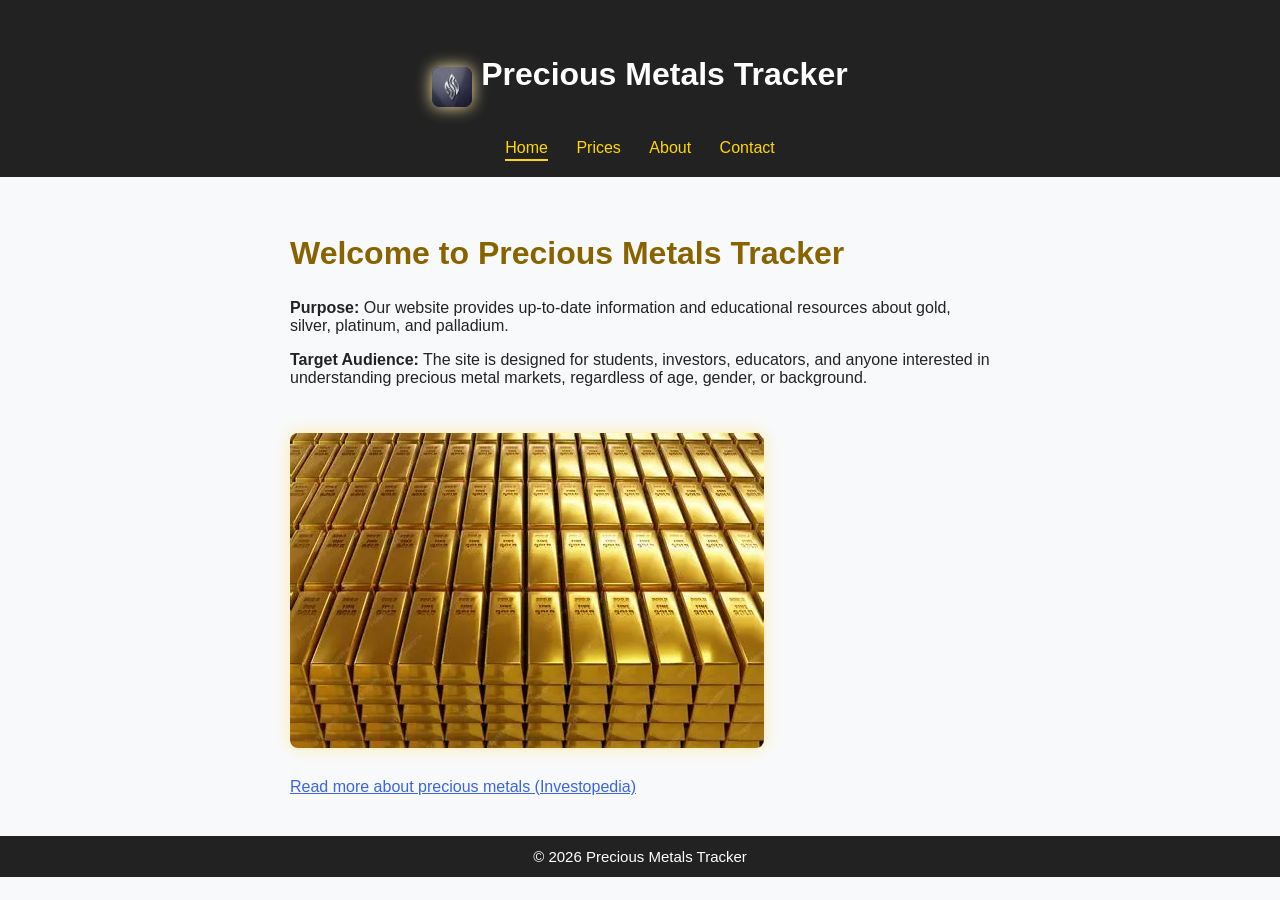
<file: index.html>
<!DOCTYPE html>
<html lang="en">
<head>
    <meta charset="UTF-8">
    <title>Precious Metals Tracker | Home</title>
    <meta name="viewport" content="width=device-width,initial-scale=1">
    <link rel="stylesheet" href="styles.css">
</head>
<body>
    <header>
        <h1><img src="metals.jpg" alt="Site Logo: Precious Metals" class="logo"> Precious Metals Tracker</h1>
        <nav>
            <a href="index.html" class="active">Home</a>
            <a href="prices.html">Prices</a>
            <a href="about.html">About</a>
            <a href="contact.html">Contact</a>
        </nav>
    </header>
    <main>
        <h2>Welcome to Precious Metals Tracker</h2>
        <p>
            <b>Purpose:</b> Our website provides up-to-date information and educational resources about gold, silver, platinum, and palladium.
        </p>
        <p>
            <b>Target Audience:</b> The site is designed for students, investors, educators, and anyone interested in understanding precious metal markets, regardless of age, gender, or background.
        </p>
        <img src="gold_bar.jpg" alt="Stacked gold bars" class="main-image">
        <p>
            <a href="https://www.investopedia.com/terms/p/preciousmetal.asp" target="_blank" rel="noopener">Read more about precious metals (Investopedia)</a>
        </p>
    </main>
    <footer>
        &copy; 2026 Precious Metals Tracker
    </footer>
</body>
</html>
</file>
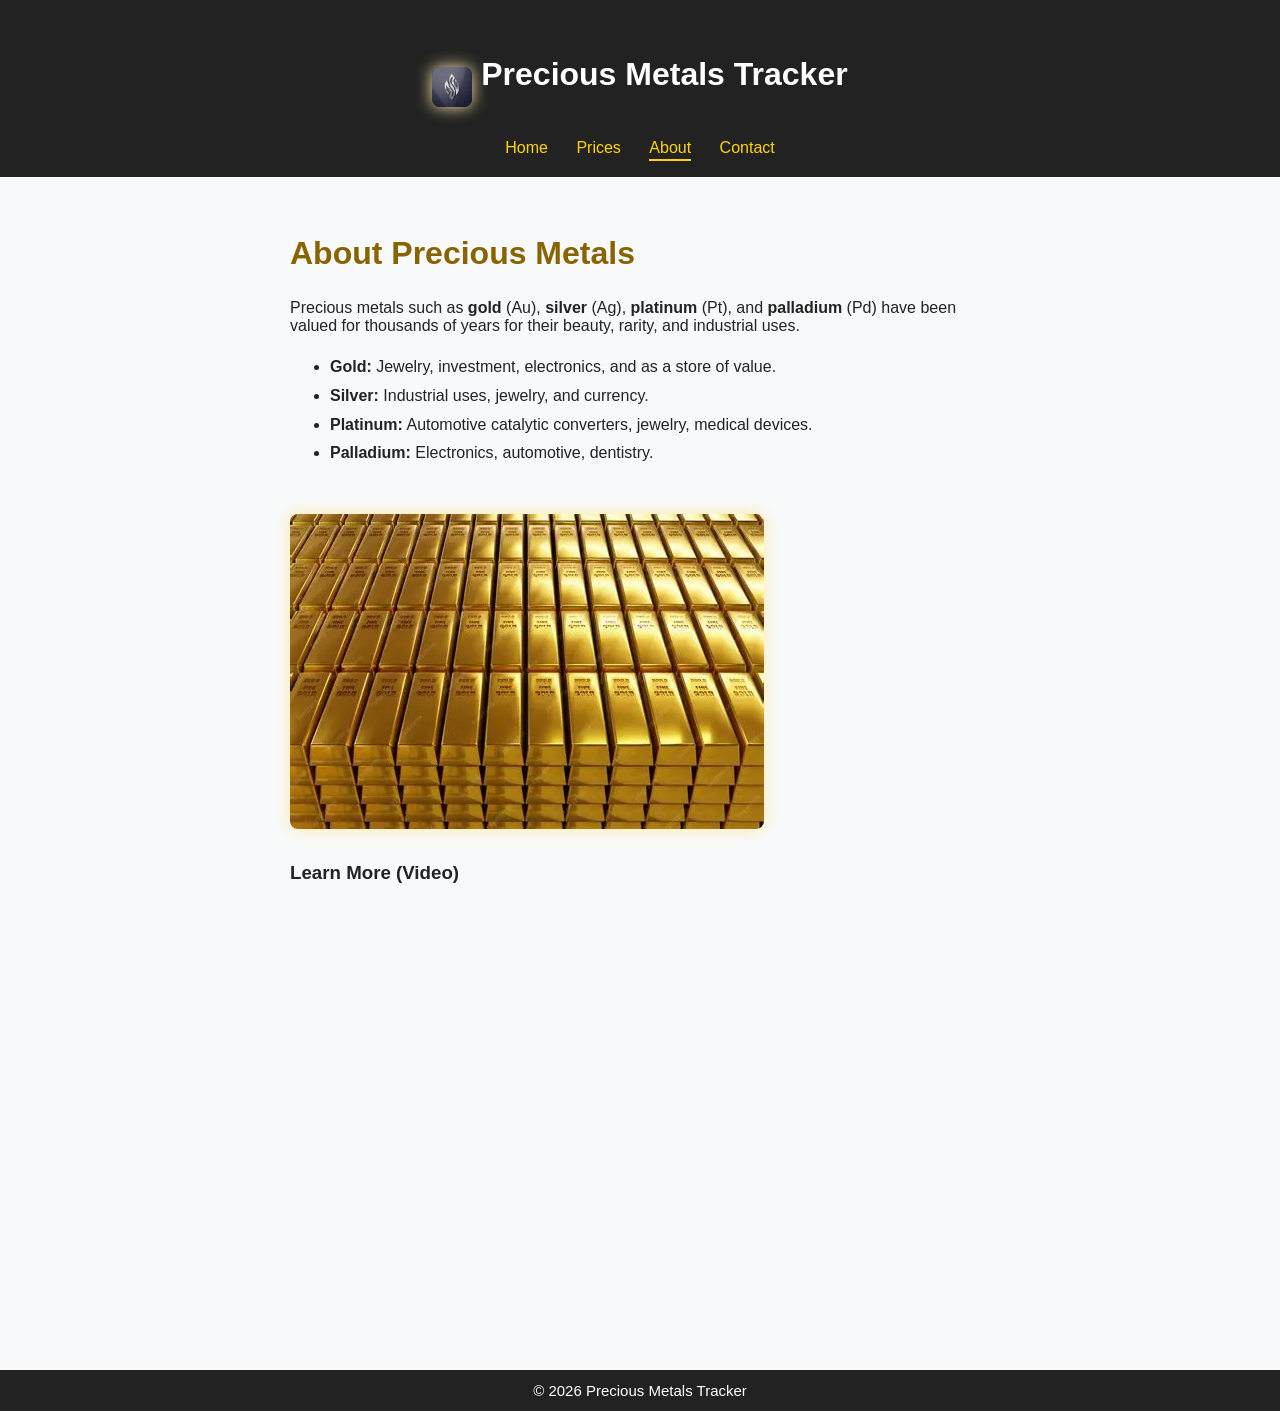
<file: about.html>
<!DOCTYPE html>
<html lang="en">
<head>
    <meta charset="UTF-8">
    <title>Precious Metals Tracker | About</title>
    <meta name="viewport" content="width=device-width,initial-scale=1">
    <link rel="stylesheet" href="styles.css">
</head>
<body>
    <header>
        <h1><img src="metals.jpg" alt="Site Logo: Precious Metals" class="logo"> Precious Metals Tracker</h1>
        <nav>
            <a href="index.html">Home</a>
            <a href="prices.html">Prices</a>
            <a href="about.html" class="active">About</a>
            <a href="contact.html">Contact</a>
        </nav>
    </header>
    <main>
        <h2>About Precious Metals</h2>
        <p>
            Precious metals such as <b>gold</b> (Au), <b>silver</b> (Ag), <b>platinum</b> (Pt), and <b>palladium</b> (Pd) have been valued for thousands of years for their beauty, rarity, and industrial uses.
        </p>
        <ul>
            <li><b>Gold:</b> Jewelry, investment, electronics, and as a store of value.</li>
            <li><b>Silver:</b> Industrial uses, jewelry, and currency.</li>
            <li><b>Platinum:</b> Automotive catalytic converters, jewelry, medical devices.</li>
            <li><b>Palladium:</b> Electronics, automotive, dentistry.</li>
        </ul>
        <img src="gold_bar.jpg" alt="A stack of gold bars" class="main-image">
        <h3>Learn More (Video)</h3>
        <div class="video-container">
            <iframe 
                width="560" 
                height="315" 
                src="https://www.youtube.com/embed/kqbiqTg_Y-0" 
                title="What are precious metals? - YouTube video"
                frameborder="0" 
                allow="accelerometer; autoplay; clipboard-write; encrypted-media; gyroscope; picture-in-picture" 
                allowfullscreen>
            </iframe>
        </div>
    </main>
    <footer>
        &copy; 2026 Precious Metals Tracker
    </footer>
</body>
</html>
</file>
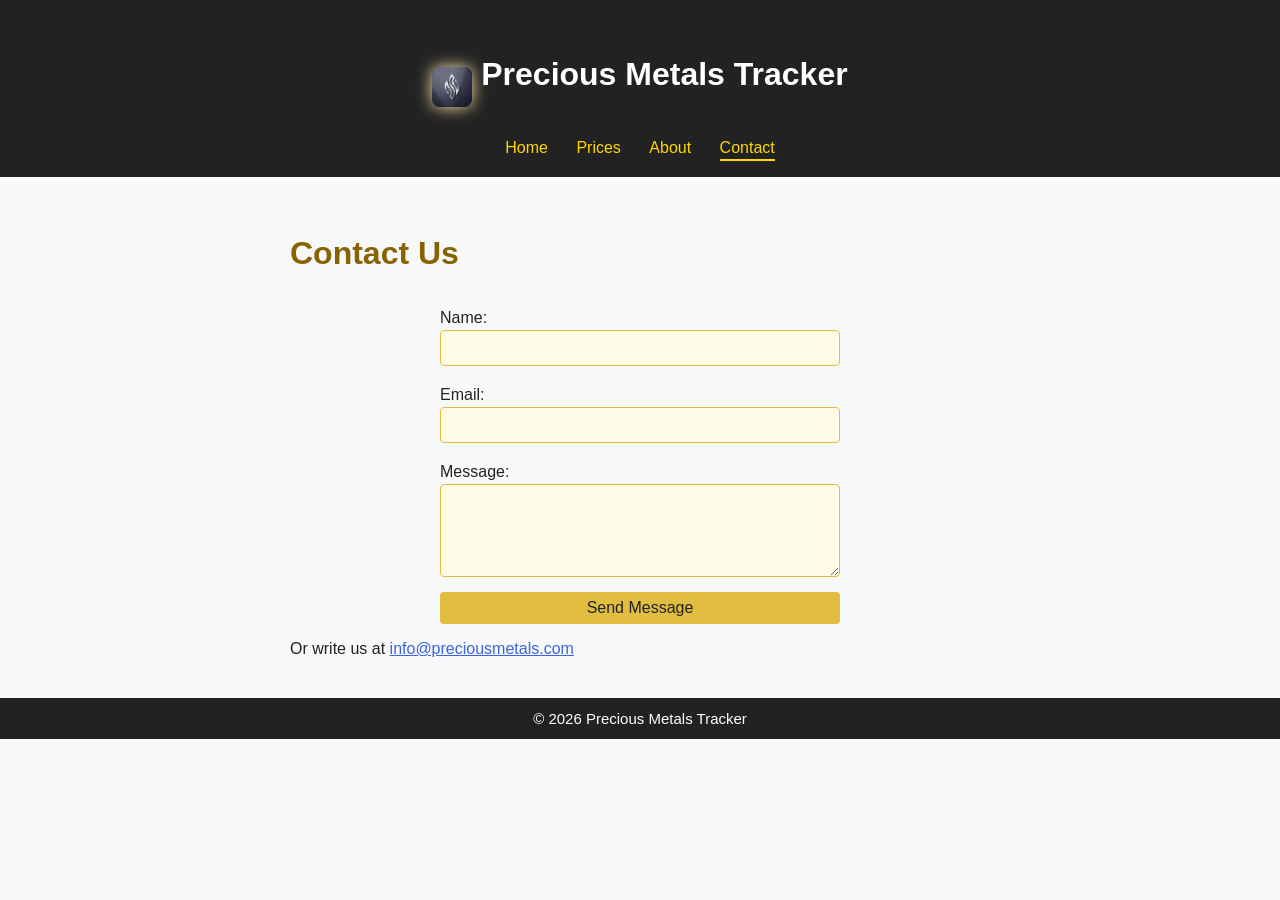
<file: contact.html>
<!DOCTYPE html>
<html lang="en">
<head>
    <meta charset="UTF-8">
    <title>Precious Metals Tracker | Contact</title>
    <meta name="viewport" content="width=device-width,initial-scale=1">
    <link rel="stylesheet" href="styles.css">
</head>
<body>
    <header>
        <h1><img src="metals.jpg" alt="Site Logo: Precious Metals" class="logo"> Precious Metals Tracker</h1>
        <nav>
            <a href="index.html">Home</a>
            <a href="prices.html">Prices</a>
            <a href="about.html">About</a>
            <a href="contact.html" class="active">Contact</a>
        </nav>
    </header>
    <main>
        <h2>Contact Us</h2>
        <form class="contact-form" method="POST" action="https://formsubmit.co/your@email.com">
            <label for="name">Name:</label>
            <input id="name" name="name" type="text" required>

            <label for="email">Email:</label>
            <input id="email" name="email" type="email" required>

            <label for="msg">Message:</label>
            <textarea id="msg" name="message" rows="5" required></textarea>
            
            <button type="submit">Send Message</button>
        </form>
        <p>Or write us at  
            <a href="mailto:info@preciousmetals.com">info@preciousmetals.com</a>
        </p>
    </main>
    <footer>
        &copy; 2026 Precious Metals Tracker
    </footer>
</body>
</html>
</file>
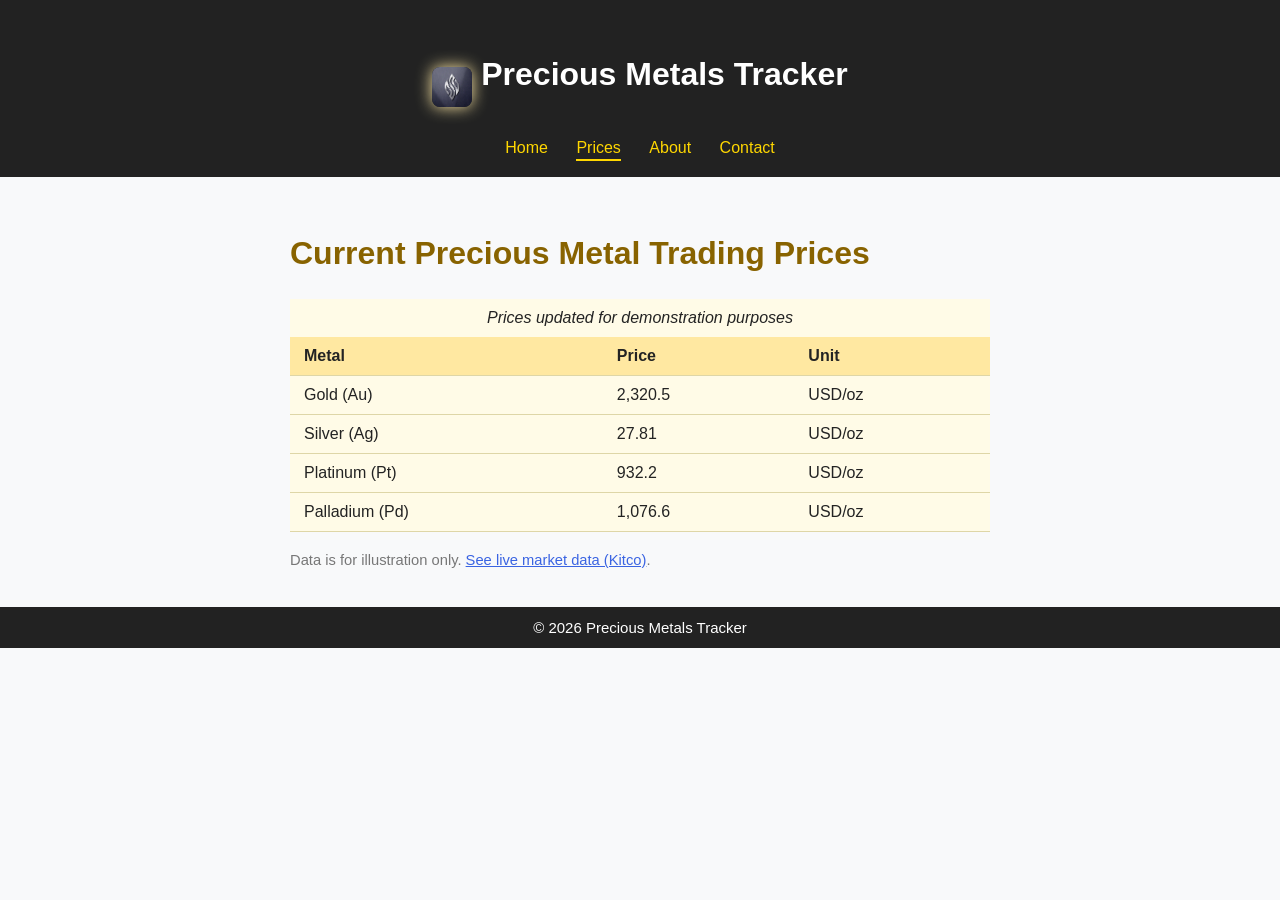
<file: prices.html>
<!DOCTYPE html>
<html lang="en">
<head>
    <meta charset="UTF-8">
    <title>Precious Metals Tracker | Prices</title>
    <meta name="viewport" content="width=device-width,initial-scale=1">
    <link rel="stylesheet" href="styles.css">
    <script>
    document.addEventListener("DOMContentLoaded", function() {
        const prices = [
            { metal: "Gold", symbol: "Au", price: 2320.50, unit: "USD/oz" },
            { metal: "Silver", symbol: "Ag", price: 27.81, unit: "USD/oz" },
            { metal: "Platinum", symbol: "Pt", price: 932.20, unit: "USD/oz" },
            { metal: "Palladium", symbol: "Pd", price: 1076.60, unit: "USD/oz" }
        ];
        let tbody = document.getElementById('prices-table-body');
        prices.forEach(({metal, symbol, price, unit}) => {
            let row = `<tr>
                <td>${metal} (${symbol})</td>
                <td>${price.toLocaleString()}</td>
                <td>${unit}</td>
            </tr>`;
            tbody.innerHTML += row;
        });
    });
    </script>
</head>
<body>
    <header>
        <h1><img src="metals.jpg" alt="Site Logo: Precious Metals" class="logo"> Precious Metals Tracker</h1>
        <nav>
            <a href="index.html">Home</a>
            <a href="prices.html" class="active">Prices</a>
            <a href="about.html">About</a>
            <a href="contact.html">Contact</a>
        </nav>
    </header>
    <main>
        <h2>Current Precious Metal Trading Prices</h2>
        <table>
            <caption>Prices updated for demonstration purposes</caption>
            <thead>
                <tr>
                    <th scope="col">Metal</th>
                    <th scope="col">Price</th>
                    <th scope="col">Unit</th>
                </tr>
            </thead>
            <tbody id="prices-table-body"></tbody>
        </table>
        <p class="disclaimer">Data is for illustration only. <a href="https://www.kitco.com/market/" target="_blank" rel="noopener">See live market data (Kitco)</a>.</p>
    </main>
    <footer>
        &copy; 2026 Precious Metals Tracker
    </footer>
</body>
</html>
</file>
<file: styles.css>
body {
    font-family: 'Segoe UI', Arial, sans-serif;
    margin: 0;
    padding: 0;
    background: #f8f9fa;
    color: #232323;
}
header {
    background: #222;
    color: #fff;
    padding: 16px 0 8px 0;
    text-align: center;
}
.logo {
    vertical-align: middle;
    height: 40px;
    width: 40px;
    border-radius: 50%;
    margin-right: 8px;
}
nav {
    margin-bottom: 12px;
}
nav a {
    color: #ffd700;
    margin: 0 12px;
    text-decoration: none;
    font-weight: 500;
    transition: border-bottom 0.2s;
    padding-bottom: 3px;
    border-bottom: 2px solid transparent;
}
nav a.active,
nav a:hover {
    border-bottom: 2px solid #ffd700;
}
main {
    padding: 32px 20px 24px 20px;
    max-width: 700px;
    margin: auto;
}
h2 {
    color: #886300;
    font-size: 2em;
}
table {
    width: 100%;
    border-collapse: collapse;
    background: #fffbe7;
    margin-bottom: 20px;
}
th, td {
    padding: 10px 14px;
    border-bottom: 1px solid #ded6a7;
    text-align: left;
}
th {
    background: #ffe8a1;
    color: #232323;
}
caption {
    padding: 10px;
    font-style: italic;
    background: #fffbe7;
}
footer {
    background: #222;
    color: #fff;
    text-align: center;
    padding: 12px 0;
    font-size: 15px;
    position: relative;
    width: 100%;
    bottom: 0;
}
.main-image, .logo {
    max-width: 100%;
    margin: 30px 0 10px 0;
    border-radius: 8px;
    box-shadow: 0 0 16px #ffeaa7;
}
ul {
    margin-top: 18px;
    line-height: 1.8;
}
.contact-form {
    max-width: 400px;
    margin: 0 auto;
    display: flex;
    flex-direction: column;
}
.contact-form label {
    margin-top: 10px;
    margin-bottom: 3px;
}
.contact-form input,
.contact-form textarea {
    padding: 8px;
    font-size: 1em;
    border: 1px solid #e1be42;
    border-radius: 4px;
    margin-bottom: 10px;
    background: #fffbe7;
}
.contact-form button {
    background: #e1be42;
    border: none;
    color: #232323;
    font-size: 1em;
    padding: 7px 0;
    border-radius: 4px;
    cursor: pointer;
    margin-top: 5px;
    transition: background 0.2s;
}
.contact-form button:hover {
    background: #ffd700;
}
.disclaimer {
    margin-top: 14px;
    color: #777;
    font-size: 0.92em;
}
.video-container {
    position: relative;
    padding-bottom: 56.25%; /* 16:9 */
    padding-top: 30px;
    height: 0;
    overflow: hidden;
    margin-bottom: 20px;
}
.video-container iframe,
.video-container object,
.video-container embed {
    position: absolute;
    top: 0;
    left: 0;
    width: 100%;
    height: 100%;
}
a {
    color: #3a64e2;
}
a:visited {
    color: #6441a5;
}
</file>
